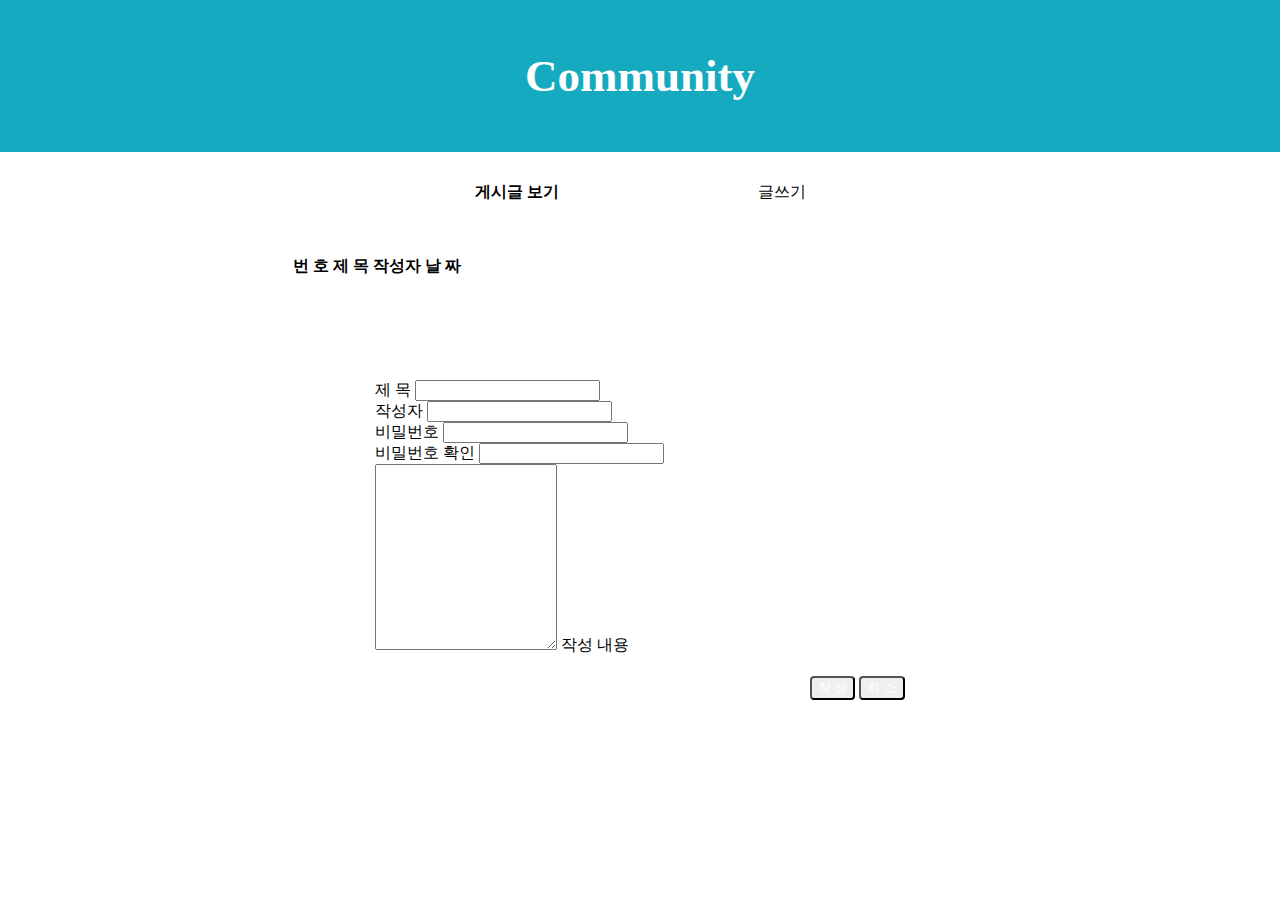
<file: src/main/resources/static/index.html>
<!doctype html>
<html lang="en">

<head>
    <meta charset="UTF-8">
    <meta name="viewport"
          content="width=device-width, user-scalable=no, initial-scale=1.0, maximum-scale=1.0, minimum-scale=1.0">
    <meta http-equiv="X-UA-Compatible" content="ie=edge">
    <link rel="stylesheet" href="style.css">
    <script src="https://ajax.googleapis.com/ajax/libs/jquery/3.5.1/jquery.min.js"></script>

    <link href="https://cdn.jsdelivr.net/npm/bootstrap@5.0.2/dist/css/bootstrap.min.css" rel="stylesheet" integrity="sha384-EVSTQN3/azprG1Anm3QDgpJLIm9Nao0Yz1ztcQTwFspd3yD65VohhpuuCOmLASjC" crossorigin="anonymous">
    <script src="https://cdn.jsdelivr.net/npm/bootstrap@5.0.2/dist/js/bootstrap.bundle.min.js" integrity="sha384-MrcW6ZMFYlzcLA8Nl+NtUVF0sA7MsXsP1UyJoMp4YLEuNSfAP+JcXn/tWtIaxVXM" crossorigin="anonymous"></script>

    <script src="basic.js"></script>
    <title>나만의 셀렉샵</title>
</head>

<body>
    <div class="header">
        Community
    </div>

    <div class="nav">
        <div class="nav-see active">
            게시글 보기
        </div>
        <div class="nav-search">
            글쓰기
        </div>
    </div>

    <div id="see-area">

        <div id="space-go">
        </div>

        <div id="boards-container">
            <table class="table">

                <thead>
                    <tr>
                        <th scope="col">번 호</th>
                        <th scope="col">제 목</th>
                        <th scope="col">작성자</th>
                        <th scope="col">날 짜</th>
                    </tr>
                </thead>

                <tbody id="board-box">
                </tbody>

            </table>
        </div>

    </div>

    <div id="write-area">

        <div id="space-gogo">
        </div>

        <div class="mb-3">
            <label for="InputTitle" class="form-label">제 목</label>
            <input type="text" class="form-control" id="InputTitle">
        </div>

        <div class="mb-3">
            <label for="InputWriter" class="form-label">작성자</label>
            <input type="text" class="form-control" id="InputWriter">
        </div>

        <div class="mb-3">
            <label for="InputPassword1" class="form-label">비밀번호</label>
            <input type="password" class="form-control" id="InputPassword1">
        </div>

        <div class="mb-3">
            <label for="InputPassword2" class="form-label">비밀번호 확인</label>
            <input type="password" class="form-control" id="InputPassword2">
        </div>

        <div class="form-floating">
            <textarea class="form-control" placeholder="Leave a comment here"
                      id="contents" style="height: 180px">
            </textarea>
            <label for="contents">작성 내용</label>
        </div>

        <div id="write-btn">
            <button onclick="saveBoard()" type="button" class="btn btn-outline-primary">작 성</button>
            <button onclick="window.location.reload()" type="button" class="btn btn-outline-danger">취 소</button>
        </div>

    </div>

    <div id="board-area">
    </div>

</body>
</html>
</file>
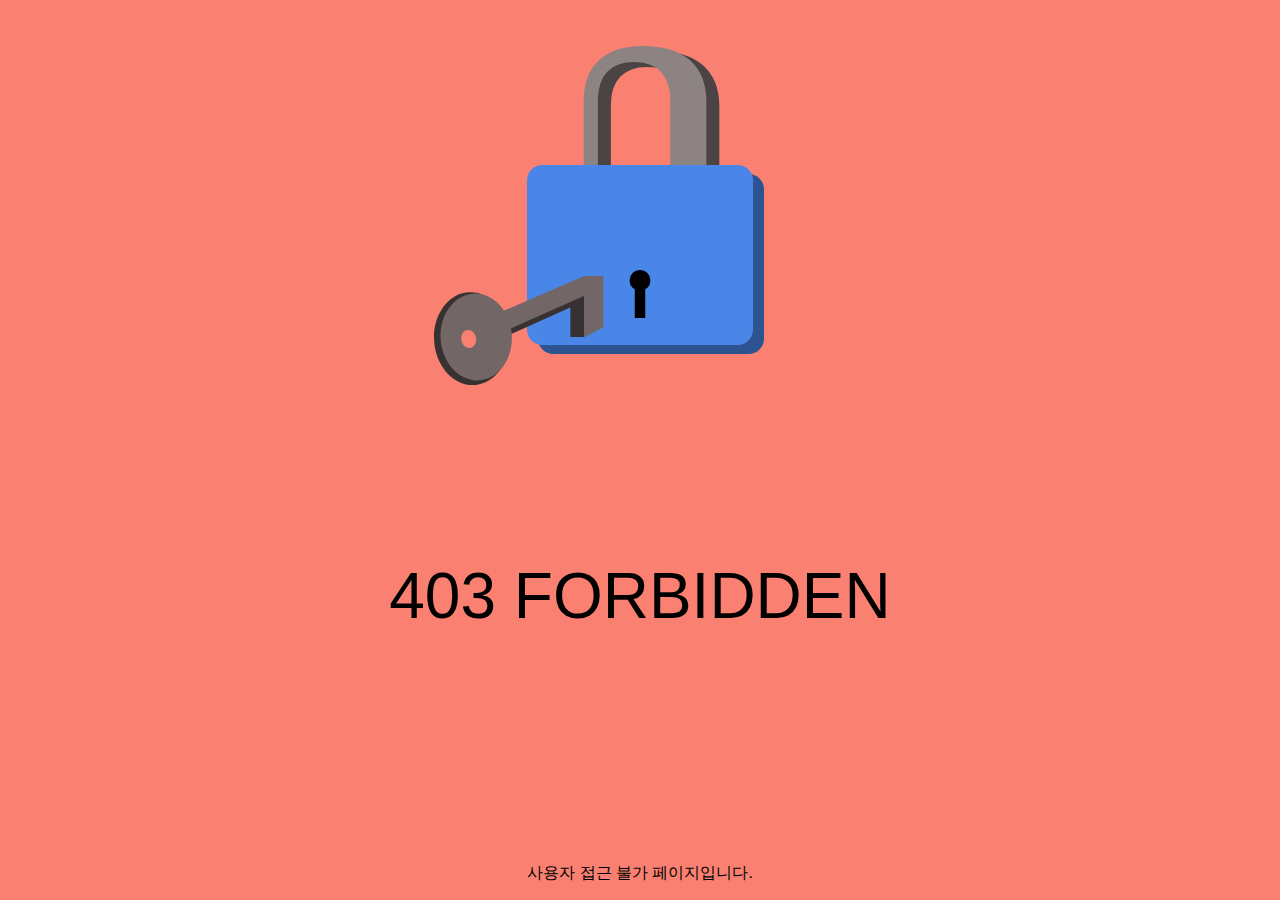
<file: src/main/resources/static/forbidden.html>
<!DOCTYPE html>
<html lang="en">
<head>
    <meta charset="UTF-8">
    <title>접근 불가</title>
    <style>
        html,body{
            margin:0;
            padding:0;
            display:flex;
            justify-content:center;
            align-items:center;
            background-color:salmon;
            font-family:"Quicksand", sans-serif;

        }

        #container_anim{
            position:relative;
            width:100%;
            height:70%;
        }

        #key{
            position:absolute;
            top:77%;
            left:-33%;
        }

        #text{
            font-size:4rem;
            position:absolute;
            top:55%;
            width:100%;
            text-align:center;
        }

        #credit{
            position:absolute;
            bottom:0;
            width:100%;
            text-align:center;
            bottom:
        }

        a{
            color: rgb(115,102,102);
        }
    </style>
    <script>
        var lock = document.querySelector('#lock');
        var key = document.querySelector('#key');


        function keyAnimate(){
            dynamics.animate(key, {
                translateX: 33
            }, {
                type:dynamics.easeInOut,
                duration:500,
                complete:lockAnimate
            })
        }


        function lockAnimate(){
            dynamics.animate(lock, {
                rotateZ:-5,
                scale:0.9
            }, {
                type:dynamics.bounce,
                duration:3000,
                complete:keyAnimate
            })
        }


        setInterval(keyAnimate, 3000);
    </script>
</head>
<body>
<div id="container_anim">
    <div id="lock" class="key-container">
        <?xml version="1.0" standalone="no"?><!-- Generator: Gravit.io --><svg xmlns="http://www.w3.org/2000/svg" xmlns:xlink="http://www.w3.org/1999/xlink" style="isolation:isolate" viewBox="317.286 -217 248 354" width="248" height="354"><g><path d="M 354.586 -43 L 549.986 -43 C 558.43 -43 565.286 -36.144 565.286 -27.7 L 565.286 121.7 C 565.286 130.144 558.43 137 549.986 137 L 354.586 137 C 346.141 137 339.286 130.144 339.286 121.7 L 339.286 -27.7 C 339.286 -36.144 346.141 -43 354.586 -43 Z" style="stroke:none;fill:#2D5391;stroke-miterlimit:10;"/><g transform="matrix(-1,0,0,-1,543.786,70)"><text transform="matrix(1,0,0,1,0,234)" style="font-family:'Quicksand';font-weight:700;font-size:234px;font-style:normal;fill:#4a4444;stroke:none;">U</text></g><g transform="matrix(-1,0,0,-1,530.786,65)"><text transform="matrix(1,0,0,1,0,234)" style="font-family:'Quicksand';font-weight:700;font-size:234px;font-style:normal;fill:#8e8383;stroke:none;">U</text></g><path d="M 343.586 -52 L 538.986 -52 C 547.43 -52 554.286 -45.144 554.286 -36.7 L 554.286 112.7 C 554.286 121.144 547.43 128 538.986 128 L 343.586 128 C 335.141 128 328.286 121.144 328.286 112.7 L 328.286 -36.7 C 328.286 -45.144 335.141 -52 343.586 -52 Z" style="stroke:none;fill:#4A86E8;stroke-miterlimit:10;"/><g><circle vector-effect="non-scaling-stroke" cx="441.28571428571433" cy="63.46153846153848" r="10.461538461538453" fill="rgb(0,0,0)"/><rect x="436.055" y="66.538" width="10.462" height="34.462" transform="matrix(1,0,0,1,0,0)" fill="rgb(0,0,0)"/></g></g></svg>
    </div>

    <div id="key">
        <?xml version="1.0" standalone="no"?><!-- Generator: Gravit.io --><svg xmlns="http://www.w3.org/2000/svg" xmlns:xlink="http://www.w3.org/1999/xlink" style="isolation:isolate" viewBox="232.612 288.821 169.348 109.179" width="169.348" height="109.179"><g><path d=" M 382.96 349.821 L 368.96 349.821 L 368.96 314.821 L 382.96 307.821 L 382.96 349.821 Z " fill="rgb(55,49,49)"/><path d=" M 292.134 354.827 L 379.96 315.39 L 379.96 305.547 L 292.134 343.094 L 292.134 354.827 Z " fill="rgb(55,49,49)"/><path d=" M 280.96 340.109 L 401.96 288.821 L 401.96 340.109 L 382.96 349.972 L 382.96 308.547 L 265.96 360.821 L 259.96 349.972 L 280.96 340.109 Z " fill="rgb(115,102,102)"/><path d=" M 401.96 288.821 L 382.96 288.821 L 280.96 332.821 L 292.134 340.109 L 401.96 288.821 Z " fill="rgb(115,102,102)"/><g><path d=" M 232.755 354.125 C 230.958 328.501 246.297 306.519 266.988 305.068 C 287.679 303.617 305.937 323.243 307.734 348.867 C 309.531 374.492 294.191 396.473 273.5 397.924 C 252.809 399.375 234.552 379.75 232.755 354.125 Z " fill="rgb(55,49,49)"/><path d=" M 239.241 352.316 C 237.564 328.406 252.144 307.876 271.779 306.499 C 291.414 305.122 308.716 323.416 310.393 347.326 C 312.07 371.236 297.49 391.766 277.855 393.143 C 258.22 394.52 240.917 376.226 239.241 352.316 Z " fill="rgb(115,102,102)"/><path d=" M 260.038 353.084 C 259.196 348.171 261.788 343.621 265.822 342.929 C 269.856 342.238 273.816 345.665 274.658 350.578 C 275.5 355.49 272.909 360.041 268.874 360.732 C 264.84 361.424 260.88 357.997 260.038 353.084 Z " fill="salmon"/></g></g></svg>
    </div>
</div>

<p id="text">403 FORBIDDEN</p>
<p id="credit">사용자 접근 불가 페이지입니다.</a></p>
</body>
</html>
</file>
<file: src/main/resources/static/style.css>
body {
    margin: 0px;
}

#write-box {
    margin-top: 15px;
}

#space-go {
    margin-top: 50px;
}

#space-gogo {
    margin-top: 50px;
}

#write-btn {
    margin: 20px auto;
    float: right;
}

#board-hr {
    border: 5px #000000;
}

#board-btn {
    margin-top: -40px;
    float: right;
}

#board-td {
    cursor: pointer;
}

#board-td:hover {
    color: blue;
}

/*#board-content {*/
/*    width: 500px;*/
/*}*/

.search-itemDto {
    width: 530px;
    display: flex;
    flex-direction: row;
    align-content: center;
    justify-content: space-around;
}

.search-itemDto-left img {
    width: 159px;
    height: 159px;
}

.search-itemDto-center {
    display: flex;
    flex-direction: column;
    align-items: center;
    justify-content: space-evenly;
}

.search-itemDto-center div {
    width: 280px;
    height: 23px;
    font-size: 18px;
    font-weight: normal;
    font-stretch: normal;
    font-style: normal;
    line-height: 1.3;
    letter-spacing: -0.9px;
    text-align: left;
    color: #343a40;
    overflow: hidden;
    white-space: nowrap;
    text-overflow: ellipsis;
}

.search-itemDto-center div.price {
    height: 27px;
    font-size: 27px;
    font-weight: 600;
    font-stretch: normal;
    font-style: normal;
    line-height: 1;
    letter-spacing: -0.54px;
    text-align: left;
    color: #E8344E;
}

.search-itemDto-center span.unit {
    width: 17px;
    height: 18px;
    font-size: 18px;
    font-weight: 500;
    font-stretch: normal;
    font-style: normal;
    line-height: 1;
    letter-spacing: -0.9px;
    text-align: center;
    color: #000000;
}

.search-itemDto-right {
    display: inline-block;
    height: 100%;
    vertical-align: middle
}

.search-itemDto-right img {
    height: 25px;
    width: 25px;
    vertical-align: middle;
    margin-top: 60px;
    cursor: pointer;
}

input#query::placeholder {
    padding: 15px;
}

button {
    color: white;
    border-radius: 4px;
}

#update-input {
    margin-top: 10px;
}

.popup-container {
    display: none;
    position: fixed;
    top: 0;
    left: 0;
    bottom: 0;
    right: 0;
    background-color: rgba(0, 0, 0, 0.5);
    align-items: center;
    justify-content: center;
}

.popup-container.active {
    display: flex;
}

.popup {
    padding: 20px;
    box-shadow: 2px 2px 10px rgba(0, 0, 0, 0.3);
    position: relative;
    width: 370px;
    height: 280px;
    border-radius: 11px;
    background-color: #ffffff;
}

.popup h1 {
    margin: 0px;
    font-size: 22px;
    font-weight: 500;
    font-stretch: normal;
    font-style: normal;
    line-height: 1;
    letter-spacing: -1.1px;
    color: #000000;
}

.popup input {
    width: 330px;
    height: 39px;
    border-radius: 2px;
    border: solid 1.1px #dee2e6;
    margin-right: 9px;
    margin-bottom: 10px;
    padding-left: 10px;
}

.popup button.close {
    position: absolute;
    top: 15px;
    right: 15px;
    color: #adb5bd;
    background-color: #fff;
    font-size: 19px;
    border: none;
}

.popup button.cta {
    width: 369.1px;
    height: 43.9px;
    border-radius: 2px;
    background-color: #15aabf;
    border: none;
}

#see-area {
    width: 700px;
    margin: auto;
}

#write-area {
    width: 530px;
    margin: 100px auto;
}

#board-area {
    width: 530px;
    margin: 50px auto;
}

.nav {
    width: 530px;
    margin: 30px auto;
    display: flex;
    align-items: center;
    justify-content: space-around;
}

.nav div {
    cursor: pointer;
}

.nav div.active {
    font-weight: 700;
}

.header {
    background-color: #15aabf;
    color: white;
    text-align: center;
    padding: 50px;
    font-size: 45px;
    font-weight: bold;
}

#product-container {
    grid-template-columns: 100px 50px 100px;
    grid-template-rows: 80px auto 80px;
    column-gap: 10px;
    row-gap: 15px;
}

.product-card {
    width: 300px;
    margin: auto;
    cursor: pointer;
}

.product-card .card-header {
    width: 300px;
}

.product-card .card-header img {
    width: 300px;
}

.product-card .card-body {
    margin-top: 15px;
}

.product-card .card-body .title {
    font-size: 15px;
    font-weight: normal;
    font-stretch: normal;
    font-style: normal;
    line-height: 1;
    letter-spacing: -0.75px;
    text-align: left;
    color: #343a40;
    margin-bottom: 10px;
}

.product-card .card-body .lprice {
    font-size: 15.8px;
    font-weight: normal;
    font-stretch: normal;
    font-style: normal;
    line-height: 1;
    letter-spacing: -0.79px;
    color: #000000;
    margin-bottom: 10px;
}

.product-card .card-body .lprice span {
    font-size: 21.4px;
    font-weight: 600;
    font-stretch: normal;
    font-style: normal;
    line-height: 1;
    letter-spacing: -0.43px;
    text-align: left;
    color: #E8344E;
}

.product-card .card-body .isgood {
    margin-top: 10px;
    padding: 10px 20px;
    color: white;
    border-radius: 2.6px;
    background-color: #ff8787;
    width: 42px;
}

.none {
    display: none;
}
</file>
